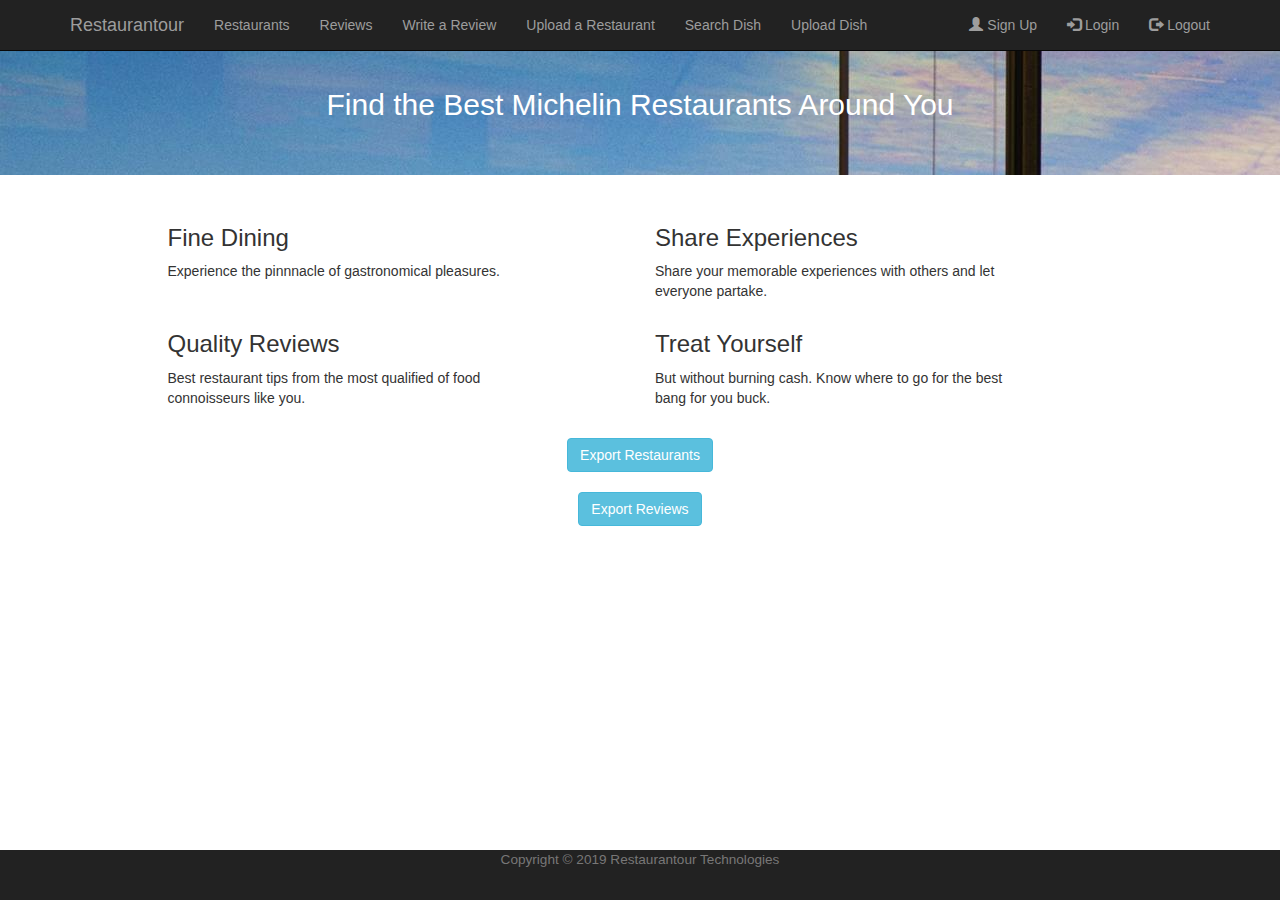
<file: site/index.html>
<!DOCTYPE html>
<html>

<head>
    <link rel="stylesheet" href="index.css" type="text/css">
    <meta name="viewport" content="width=device-width, initial-scale=1">
    <meta http-equiv="X-UA-Compatible" content="IE=edge">
    <link rel="stylesheet" href="https://maxcdn.bootstrapcdn.com/bootstrap/3.3.7/css/bootstrap.min.css" />
    <title>Restaurantour</title>
</head>

<body>
    <!-- navigation bar -->
    <header>
        <nav class="navbar navbar-inverse navbar-fixed-top">
            <div class="container">
                <div class="navbar-header">
                    <button type="button" class="navbar-toggle collapsed" data-toggle="collapse"
                        data-target="#bs-example-navbar-collapse-1" aria-expanded="false">
                        <span class="sr-only">Toggle navigation</span>
                        <span class="icon-bar"></span>
                        <span class="icon-bar"></span>
                        <span class="icon-bar"></span>
                    </button>
                    <a class="navbar-brand" href="index.html">Restaurantour</a>
                </div>
                <!-- elements in navbar to collapse into button -->
                <div class="collapse navbar-collapse" id="bs-example-navbar-collapse-1">
                    <ul class="nav navbar-nav">
                        <li>
                            <a href="restaurants.html">Restaurants</a>
                        </li>
                        <li>
                            <a href="review.html">Reviews</a>
                        </li>
                        <li>
                            <a href="writeReview.php">Write a Review</a>
                        </li>
                        <li>
                            <a href="writeRestaurant.html">Upload a Restaurant</a>
                        </li>
                        <li>
                            <a href="searchDishes.html">Search Dish</a>
                        </li>
                        <li>
                            <a href="createDishes.php">Upload Dish</a>
                        </li>
                    </ul>
                    <ul class="nav navbar-nav navbar-right">
                        <li>
                            <a href="signup.html">
                                <span class="glyphicon glyphicon-user"></span> Sign Up</a>
                        </li>
                        <li>
                            <a href="login.html">
                                <span class="glyphicon glyphicon-log-in"></span> Login</a>
                        </li>
                        <li>
                            <a href="./php/logout.php">
                                <span class="glyphicon glyphicon-log-out"></span> Logout</a>
                        </li>
                    </ul>
                </div>
            </div>
        </nav>
    </header>

    <!-- Jumbotron with stock market background for visuals -->
    <header class="jumbotron">
        <center>
            <div id="bigtalk">
                <br>
                <h2>Find the Best Michelin Restaurants Around You</h2>
            </div>
        </center>
    </header>

    <!-- General summary of QuantBase -->
    <div class="container">
        <div class="row">
            <div class="col-md-1">
            </div>
            <div class="col-md-4">
                <h3>Fine Dining</h3>
                <p>Experience the pinnnacle of gastronomical pleasures.
                </p>
            </div>
            <div class="col-md-1">
            </div>
            <div class="col-md-4">
                <h3>Share Experiences</h3>
                <p>Share your memorable experiences with others and let everyone partake.
                </p>
            </div>
            <div class="col-md-1">
            </div>
        </div>
        <div class="row">
            <div class="col-md-1">
            </div>
            <div class="col-md-4">
                <h3>Quality Reviews</h3>
                <p>Best restaurant tips from the most qualified of food connoisseurs like you.
                </p>
            </div>
            <div class="col-md-1">
            </div>
            <div class="col-md-4">
                <h3>Treat Yourself</h3>
                <p>But without burning cash. Know where to go for the best bang for you buck.
                </p>
            </div>
            <div class="col-md-1">
            </div>
        </div>
    </div>
    </br>
    <center>
        <a href='./php/exportRestaurant.php' class='btn btn-info' role='button'>Export Restaurants</a>
    </center>
    </br>
    <center>
        <a href='./php/exportReview.php' class='btn btn-info' role='button'>Export Reviews</a>
    </center>


    <script src="https://ajax.googleapis.com/ajax/libs/jquery/3.2.1/jquery.min.js"></script>
    <script src="https://maxcdn.bootstrapcdn.com/bootstrap/3.3.7/js/bootstrap.min.js"></script>
</body>
<footer class="footer">
    <div class="container" id="footer">
        <small>
            <center>
                Copyright © 2019 Restaurantour Technologies
            </center>
        </small>
    </div>
</footer>

</html>
</file>
<file: site/index.css>
/* index.html */
.jumbotron {
    height: 175px;
    background-image: url("restaurant.png");
}

#bigtalk{
    color: white;
}

/* signup.html */
#signup-form{
    padding-top: 65px;
}

#user-msg, #signin-msg{
    color: red;
}
#invite-msg{
    padding-top: 80px;
    font-size: 24pt;
}

/* login.html  */
#login-form{
    padding-top: 65px;
}

#welcome-msg{
    padding-top: 80px;
    font-size: 24pt;
}

.icons{
    height:50px;
    width:50px
}

#footer{
    height: 50px;
    width:100%;
    position:fixed;
    bottom:0px;
    text-align:center;
    z-index:9999;
    background-color: #222;
    color: #787777;
    font-family: sans-serif;
    font-size: 12pt;
    left: 0px;
}
</file>
